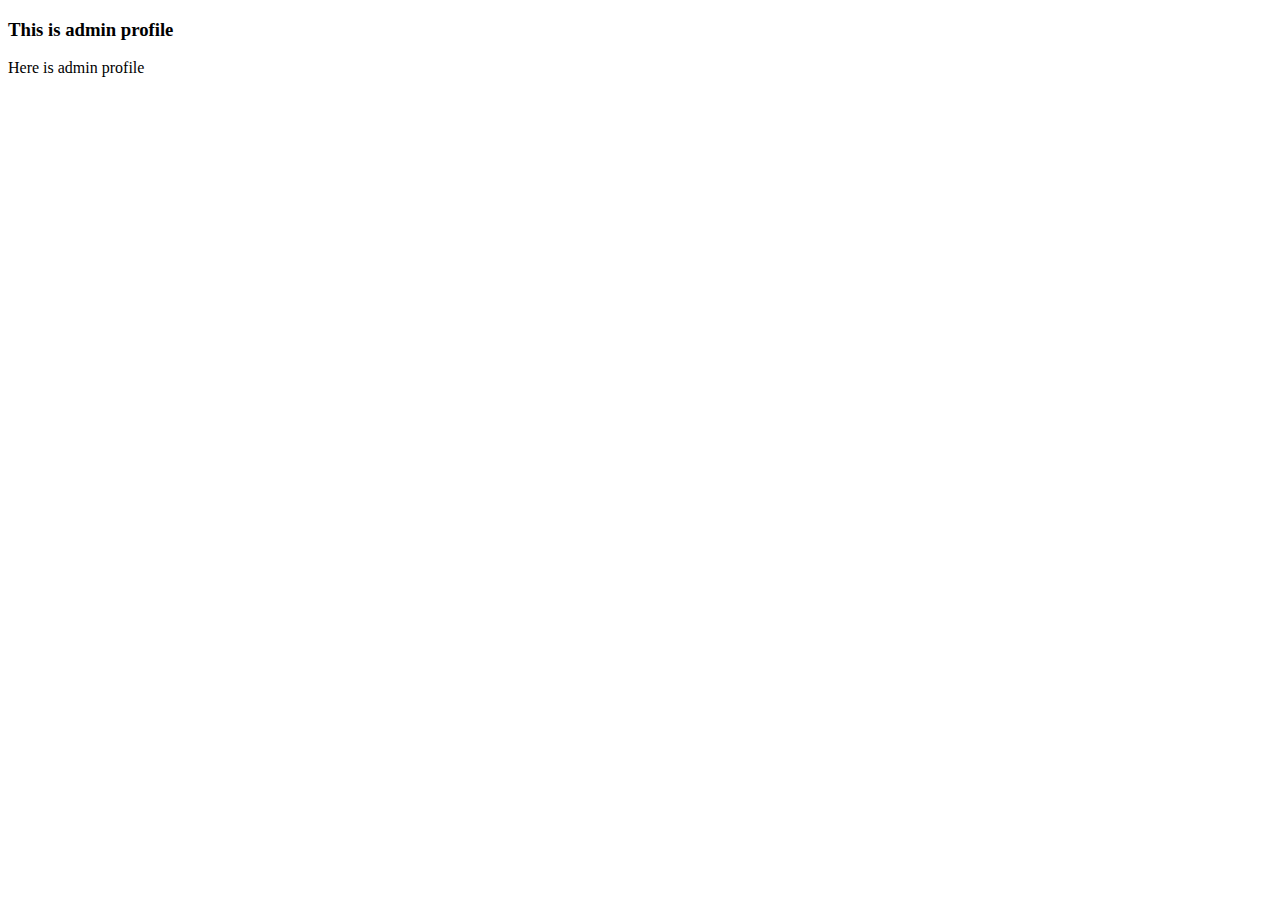
<file: app/templates/admin/profile.html>
<!DOCTYPE html>
<html lang="en">
<head>
    <meta charset="UTF-8">
    <meta http-equiv="X-UA-Compatible" content="IE=edge">
    <meta name="viewport" content="width=device-width, initial-scale=1.0">
    <title>Document</title>
</head>
<body>
    <h3>This is admin profile</h3>
    <p>Here is admin profile</p>
</body>
</html>
</file>
